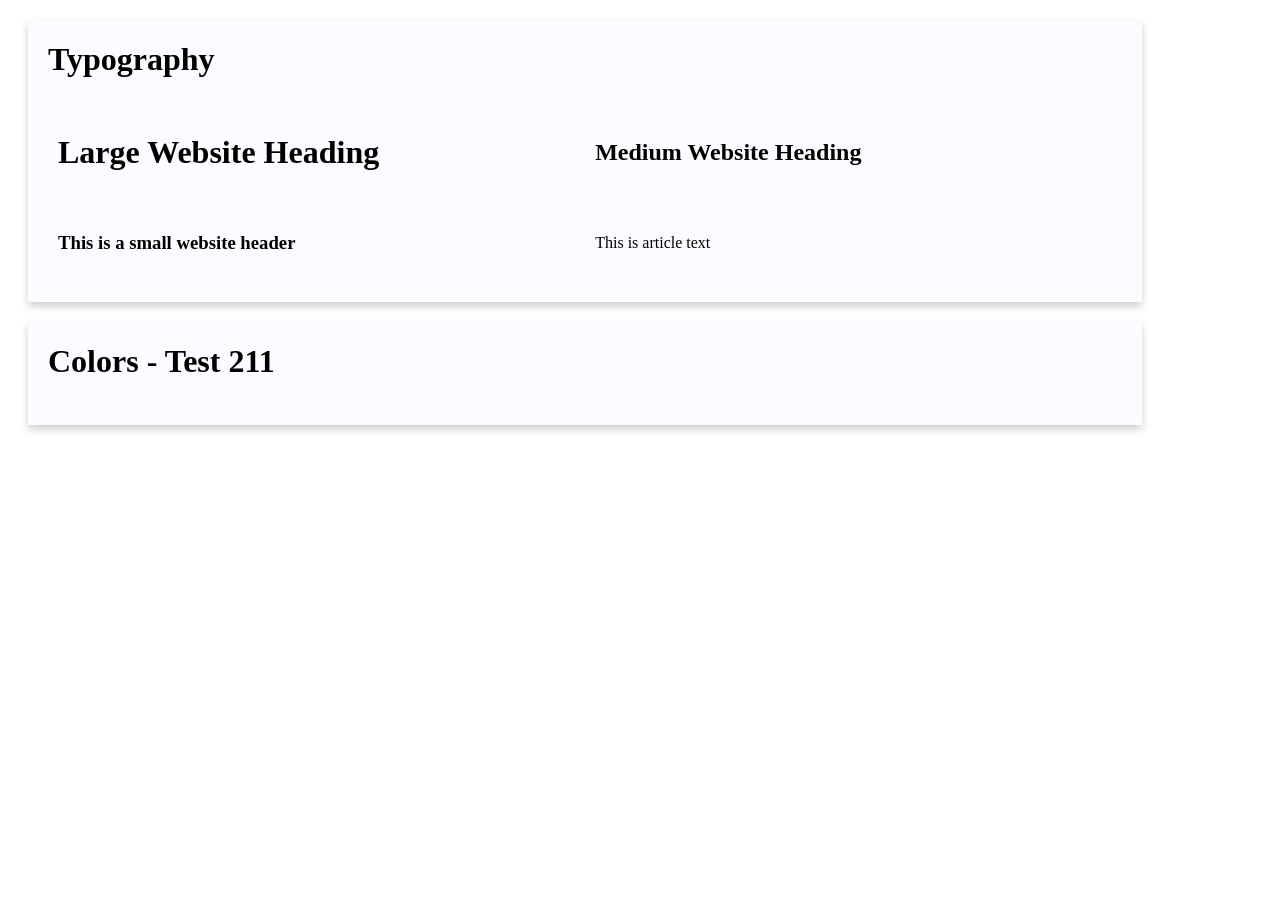
<file: index.html>
<!DOCTYPE html>
<html lang="en">
<head>
    <meta charset="UTF-8">
    <meta name="viewport" content="width=device-width, initial-scale=1.0">
    <link rel="stylesheet" type="text/css" href="awesemostyleguide.css">
    <title>Awesemo Style Guide</title>
</head>
<body>
    <div class="styleguide">
        <div class="stylesection">
            <h1 class="sectiontitle">Typography</h1>
            <div class="sectioncontainer">
                <div class="sectionelement">
                    <h1 class="largeheader">Large Website Heading</h1>
                </div>
                <div class="sectionelement">
                    <h2 class="mediumheader">Medium Website Heading</h2>
                </div>
                <div class="sectionelement">
                    <h3>This is a small website header</h3>
                </div>
                <div class="sectionelement">
                    <p class="articletext">This is article text</p>
                </div>
            </div>
        </div>

        <div class="stylesection">
            <h1 class="sectiontitle">Colors - Test 211</h1>
        </div>
    </div>
</body>
</html>
</file>
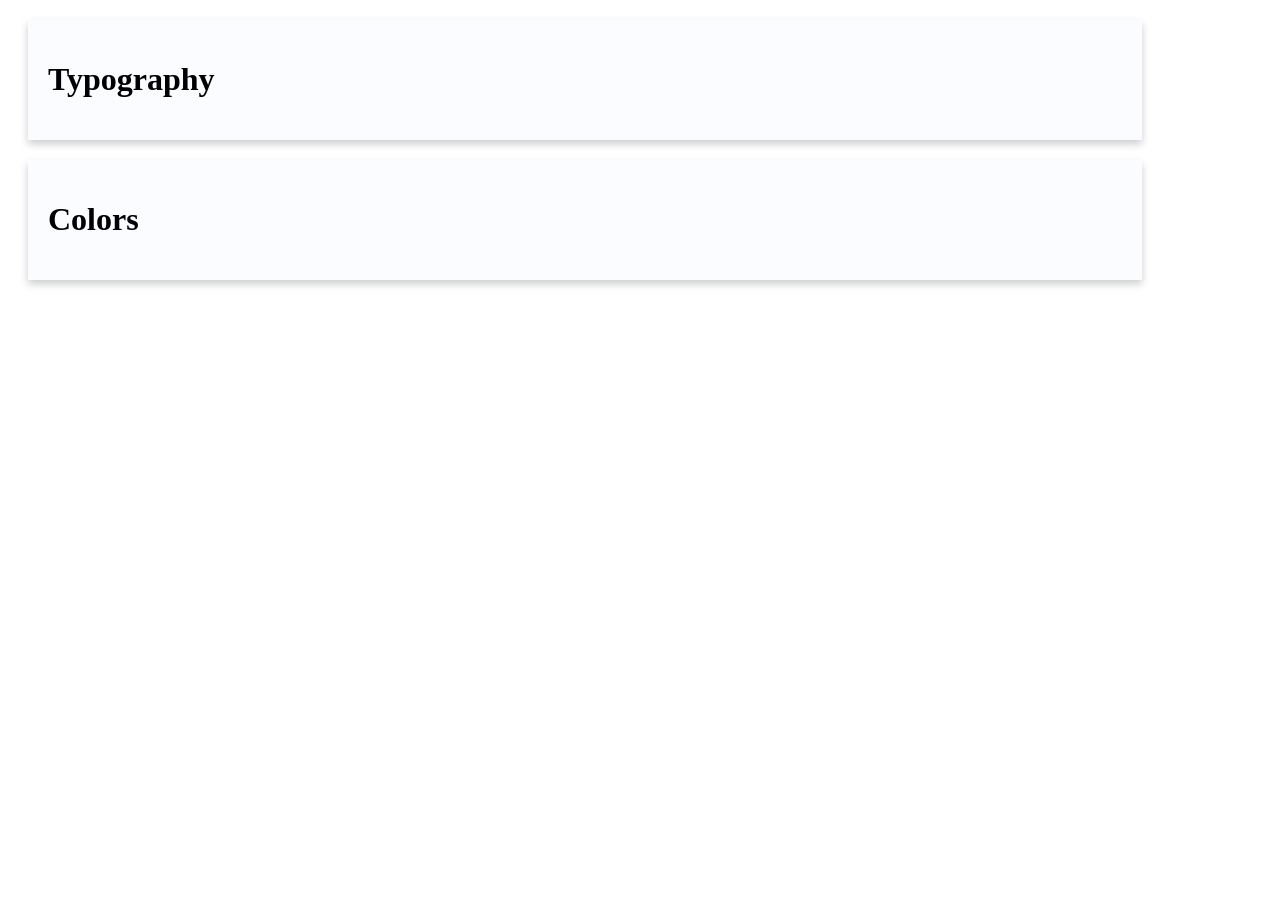
<file: awesemostyleguide.html>
<!DOCTYPE html>
<html lang="en">
<head>
    <meta charset="UTF-8">
    <meta name="viewport" content="width=device-width, initial-scale=1.0">
    <link rel="stylesheet" type="text/css" href="awesemostyleguide.css">
    <title>Awesemo Style Guide</title>
</head>
<body>
    <div class="styleguide">
        <div class="stylesection">
            <h1>Typography</h1>
        </div>

        <div class="stylesection">
            <h1>Colors</h1>
        </div>
    </div>
</body>
</html>
</file>
<file: awesemostyleguide.css>
h1 {font-family:Oswald}
.styleguide {
    width:85%;
    max-width:1150px;
    display:block;
}

.stylesection {
    width:100%;
    box-shadow: 0 4px 8px 0 rgba(0,0,0,0.2);
    transition: 0.3s;
    display:block;
    padding:20px;
    background-color: #fafcff;
    margin: 20px;
}

.sectioncontainer {
    display:grid;
    align-items:center;
    grid-template-columns: repeat(auto-fit, minmax(420px, 1fr));
}

.sectionelement {
    width:100%;
    padding:10px;
}

.sectiontitle {
    margin-bottom:25px;
    margin-top:1px;
}
</file>
